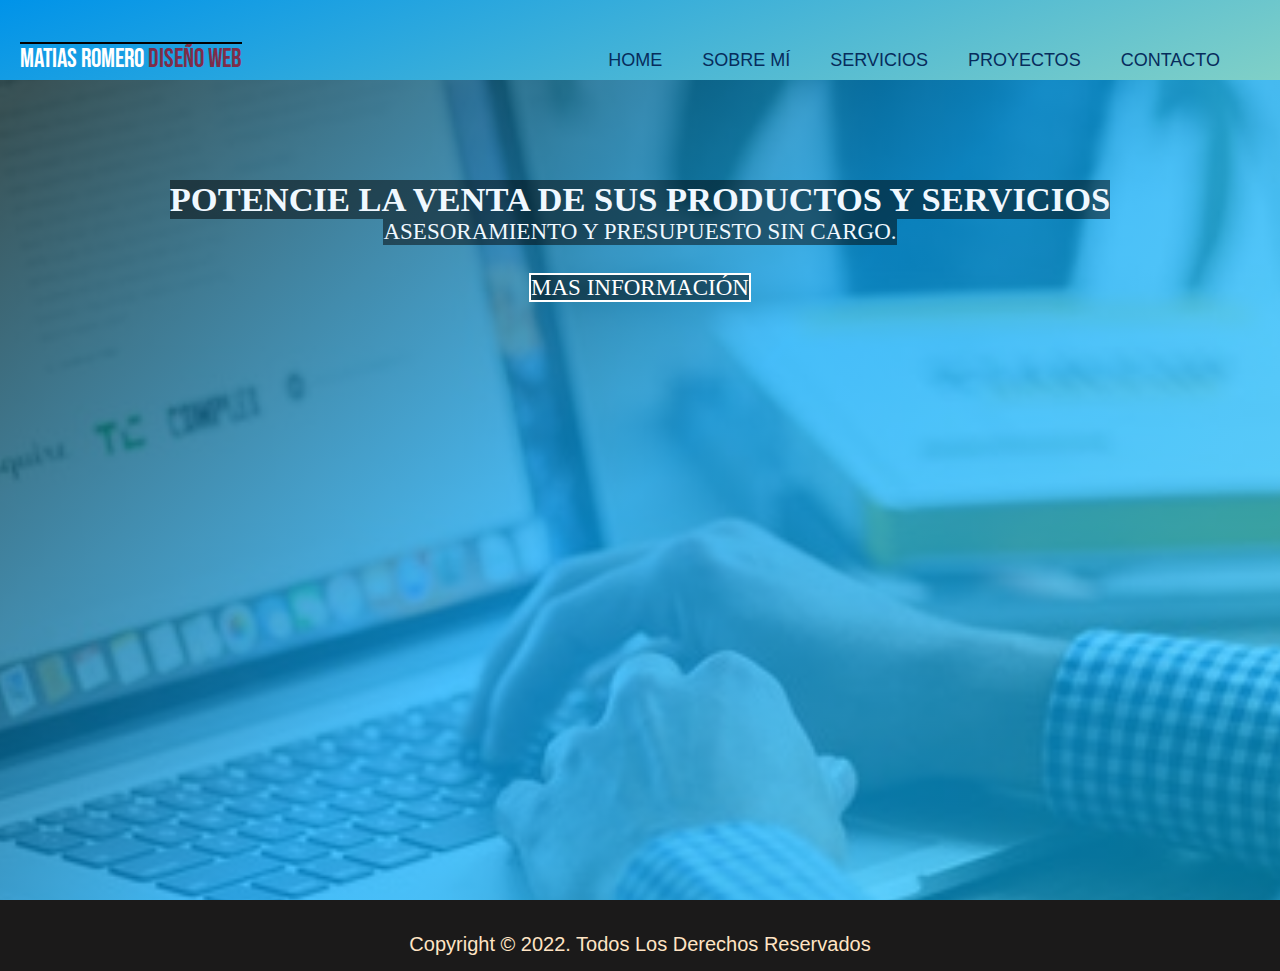
<file: index.html>
<!DOCTYPE html>
<html lang="es">
  <head>
    <meta charset="UTF-8">
    <meta http-equiv="X-UA-Compatible" content="IE=edge">
    <meta name="viewport" content="width=device-width, initial-scale=1.0">
    <title>Matias Romero - Desarrollo web</title>
    <link rel="shortcut icon" href="favicon.png" type="image/x-icon">
    <link rel="preconnect" href="https://fonts.googleapis.com">
    <link rel="preconnect" href="https://fonts.gstatic.com" crossorigin>
    <link href="https://fonts.googleapis.com/css2?family=Bebas+Neue&display=swap" rel="stylesheet">
    <link rel="stylesheet" href="https://cdnjs.cloudflare.com/ajax/libs/font-awesome/6.1.1/css/all.min.css" integrity="sha512-KfkfwYDsLkIlwQp6LFnl8zNdLGxu9YAA1QvwINks4PhcElQSvqcyVLLD9aMhXd13uQjoXtEKNosOWaZqXgel0g==" crossorigin="anonymous" referrerpolicy="no-referrer" />
    <link rel="stylesheet" href="estilos.css">
  </head>
  <body class="contenedor-grid">
    <!--Cabecera de la web-->
    <header class="header">
        <nav class="nav">
            <a href="#" class="logo" >MATIAS ROMERO <span>DISEÑO WEB </span></a>
            <input type="checkbox" id="open-nav">
            <label for="open-nav" class="mobile-button">
            <i class="fa-solid fa-bars"></i>
            </label>
          <ul class="nav-menu">
            <li class="nav-menu-item">
              <a href="#"class="nav-menu-link" >Home</a>
            </li>
            <li class="nav-menu-item">
              <a href="./pages/sobremi.html" class="nav-menu-link">Sobre mí</a>
            </li>
            <li class="nav-menu-item">
              <a href="./pages/servicios.html" class="nav-menu-link">Servicios</a>
            </li>
            <li class="nav-menu-item">
              <a href="./pages/proyectos.html" class="nav-menu-link">Proyectos</a>
            </li>
            <li class="nav-menu-item">
              <a href="./pages/contacto.html" class="nav-menu-link">Contacto</a>
            </li>
          </ul>
        </nav>
    </header>
    <main class="home">
      <div class="contenidoHome">
        <h2 class="contenidoHome__titulo">Potencie la venta de sus productos y servicios</h2>
        <div>
        <p class="contenidoHome__titulo">Asesoramiento y presupuesto sin cargo.</p>
        </div>
        <div class="contenidoHome__boton"> 
          <a href= "./pages/servicios.html" class="contenidoHome__link">Mas información</a>
        </div>
      </div>
    </main>
    <!--Mi Footer-->
    <footer class="footer">
      <div>
        <br>
        <small>copyright © 2022. Todos los derechos reservados</small>
      </div>
    </footer>
  </body>
</html>
</file>
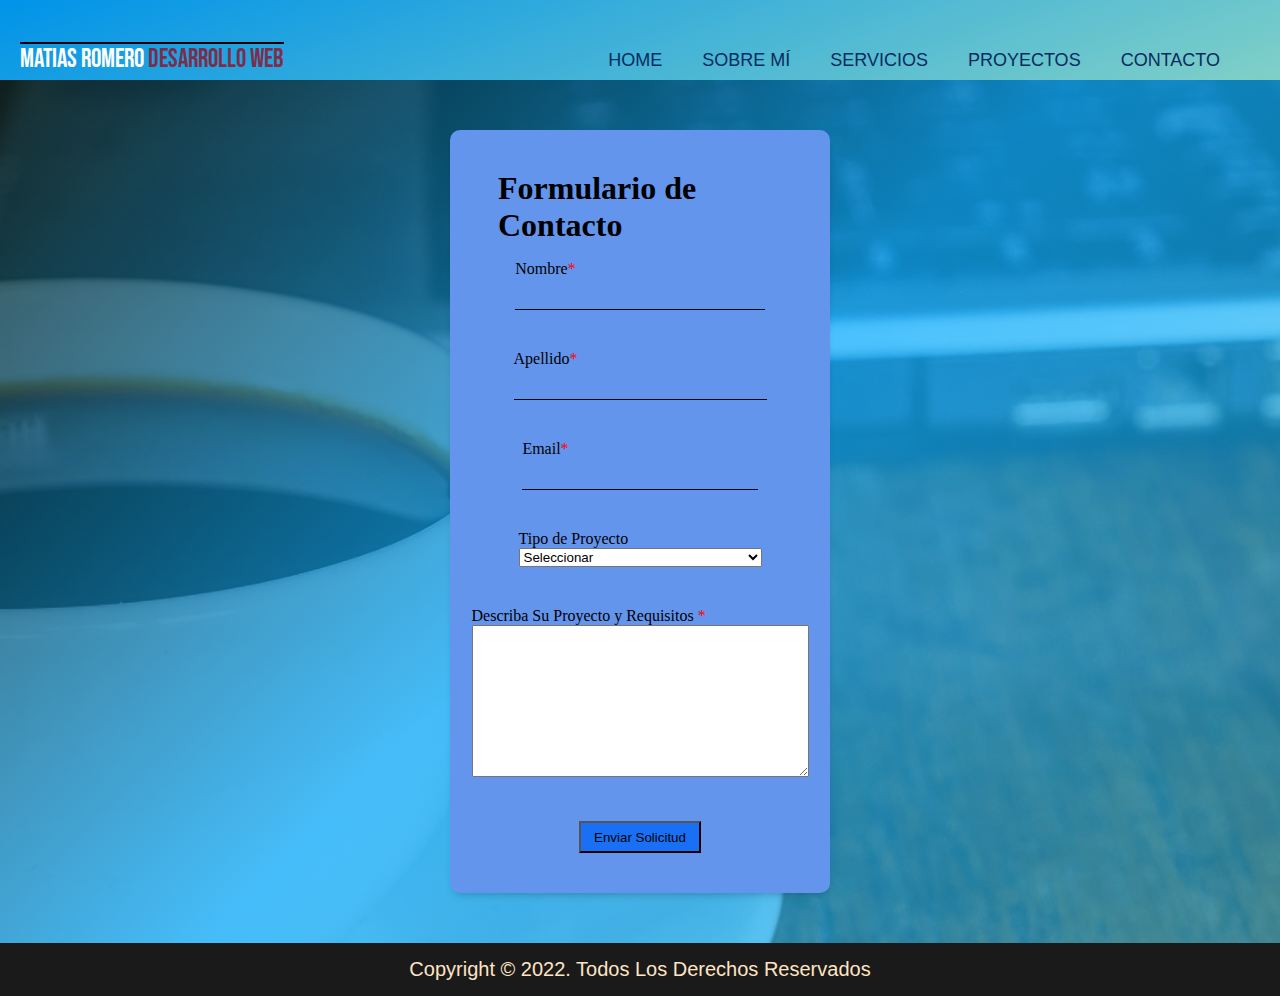
<file: pages/contacto.html>
<!DOCTYPE html>
<html lang="es">
  <head>
    <meta charset="UTF-8">
    <meta http-equiv="X-UA-Compatible" content="IE=edge">
    <meta name="viewport" content="width=device-width, initial-scale=1.0">
    <title>Matias Romero - Desarrollo web</title>
    <link rel="shortcut icon" href="favicon.png" type="image/x-icon">
    <link rel="preconnect" href="https://fonts.googleapis.com">
    <link rel="preconnect" href="https://fonts.gstatic.com" crossorigin>
    <link href="https://fonts.googleapis.com/css2?family=Bebas+Neue&display=swap" rel="stylesheet">
    <link rel="stylesheet" href="https://cdnjs.cloudflare.com/ajax/libs/font-awesome/6.1.1/css/all.min.css" integrity="sha512-KfkfwYDsLkIlwQp6LFnl8zNdLGxu9YAA1QvwINks4PhcElQSvqcyVLLD9aMhXd13uQjoXtEKNosOWaZqXgel0g==" crossorigin="anonymous" referrerpolicy="no-referrer" />
    <link rel="stylesheet" href="../estilos.css">
  </head>
  <body class="contenedor-grid">
    <!--Cabecera de la web-->
    <header class="header">
      <nav class="nav">
        <a href="../index.html" class="logo" >Matias Romero <span>Desarrollo web </span></a>
        <input type="checkbox" id="open-nav">
        <label for="open-nav" class="mobile-button">
        <i class="fa-solid fa-bars"></i>
        </label>
        <ul class="nav-menu">
          <li class="nav-menu-item">
            <a href="../index.html"class="nav-menu-link" >Home</a>
          </li>
          <li class="nav-menu-item">
            <a href="sobremi.html" class="nav-menu-link">Sobre mí</a>
          </li>
          <li class="nav-menu-item">
            <a href="servicios.html" class="nav-menu-link">Servicios</a>
          </li>
          <li class="nav-menu-item">
            <a href="proyectos.html" class="nav-menu-link">Proyectos</a>
          </li>
          <li class="nav-menu-item">
            <a href="#" class="nav-menu-link">Contacto</a>
          </li>
        </ul>
      </nav>
    </div>
  </header>
    <!--Contenido de la seccion contacto-->
    <main class="contacto">
      <div class="contenedor-formulario">
      <form class="form" action="" method="post" enctype="text/plain">
        <div>
        <h2 class="form_titulo">Formulario de Contacto</h2>
        </div>
        <div class="form_contenedor">
        <div class="form_elemento">
          <label for="Nombre">Nombre<span>*</span></label>
          <input type="text" name="Nombre" class="form_input" placeholder=" " required>
        </div>
        <div class="form_elemento">
          <label for="Apellido">Apellido<span>*</span></label>
          <input type="text" name="Apellido" class="form_input" placeholder=" " required>
        </div>
        <div class="form_elemento">
          <label for="Email">Email<span>*</span></label>
          <input type="email" name="Email" class="form_input" placeholder=" " required>
        </div>
        <div class="form_elemento">
            <legend>Tipo de Proyecto</legend>
            <select  class="selector" name="Tipo de Proyecto">
              <option value>Seleccionar</option>
              <option value="Opcion 1">Diseño web desde 0</option>
              <option value="Opcion 2">Implementacion de nuevas funciones</option>
              <option value="Opcion 3">Renovacion de diseño</option>
            </select>
        </div>
        <div>
        <label>Describa Su Proyecto y Requisitos <span>*</span></label>
        <textarea  class="textarea"  rows="10" required cols="40" placeholder=""></textarea>
        </div>
        <div>
          <input  type="submit" class="form_enviar" value="Enviar Solicitud">
        </div>
        </div>
      </form>
      </div>
    </main>
    <!--Mi Footer-->
    <footer class="footer">
        <small>copyright © 2022. Todos los derechos reservados</small>
    </footer>
  </body>
</html>
</file>
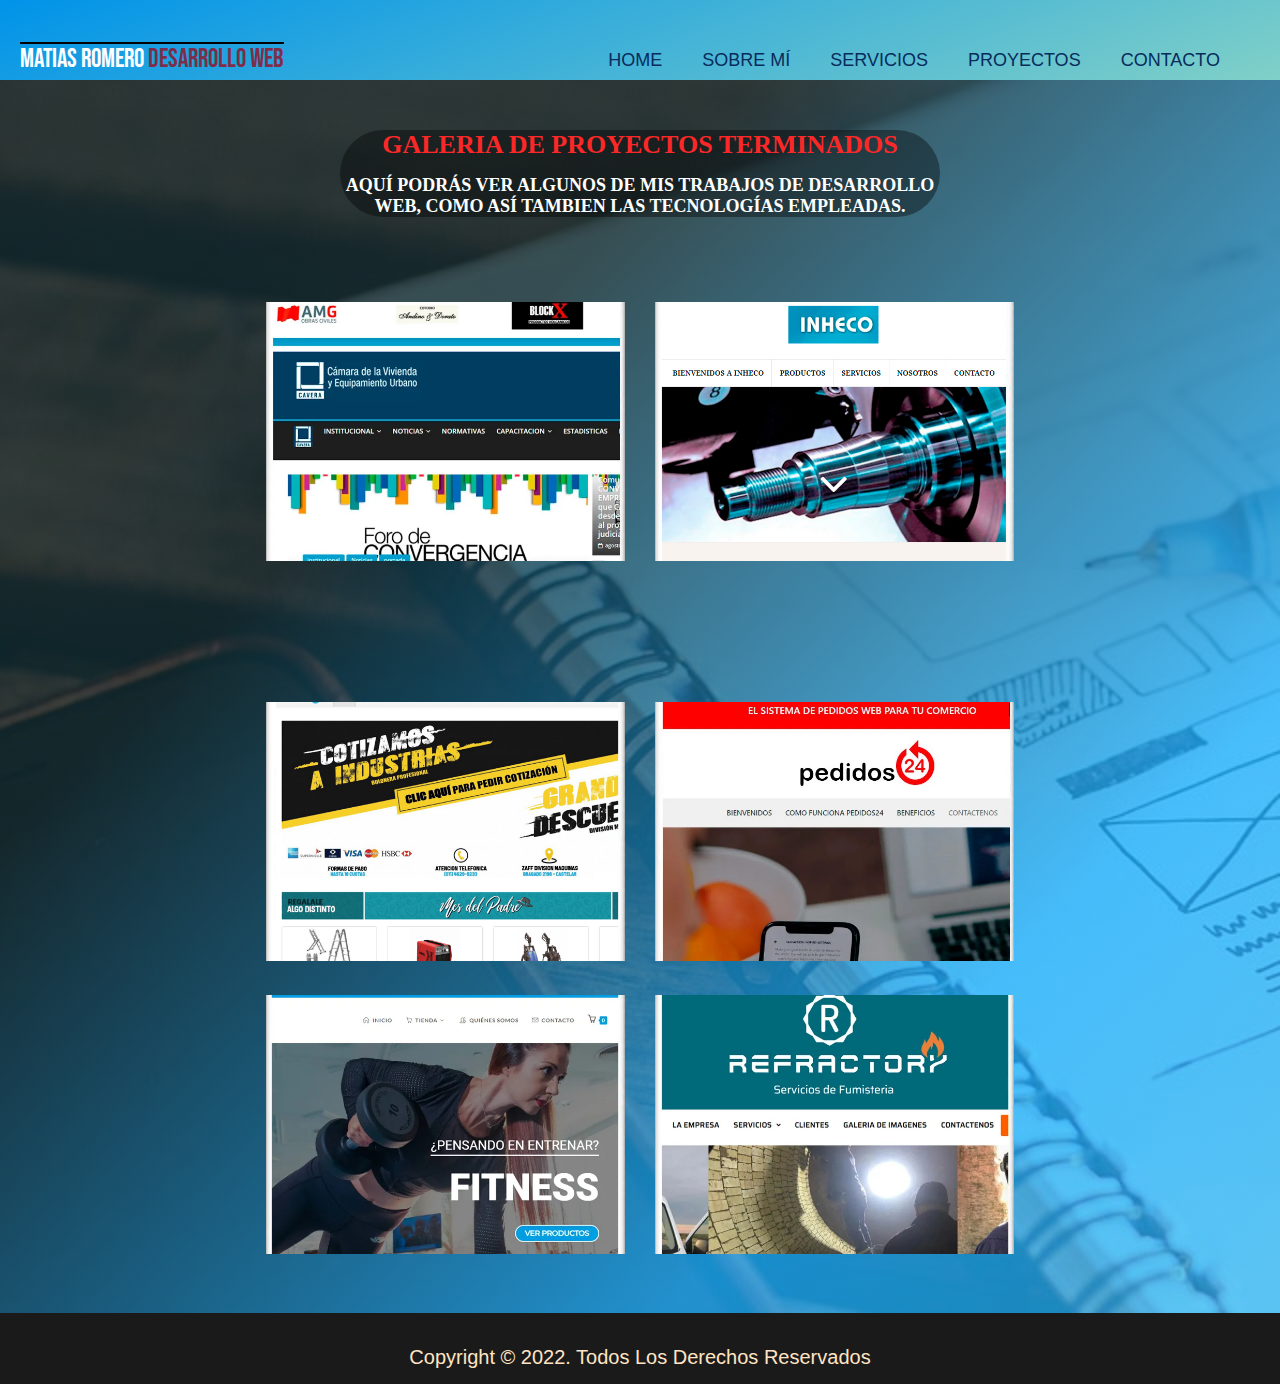
<file: pages/proyectos.html>
<!DOCTYPE html>
<html lang="es">
  <head>
    <meta charset="UTF-8">
    <meta http-equiv="X-UA-Compatible" content="IE=edge">
    <meta name="viewport" content="width=device-width, initial-scale=1.0">
    <title>Matias Romero - Desarrollo web</title>
    <link rel="shortcut icon" href="../favicon.png" type="image/x-icon">
    <link rel="preconnect" href="https://fonts.googleapis.com">
    <link rel="preconnect" href="https://fonts.gstatic.com" crossorigin>
    <link href="https://fonts.googleapis.com/css2?family=Bebas+Neue&display=swap" rel="stylesheet">
    <link rel="stylesheet" href="https://cdnjs.cloudflare.com/ajax/libs/font-awesome/6.1.1/css/all.min.css" integrity="sha512-KfkfwYDsLkIlwQp6LFnl8zNdLGxu9YAA1QvwINks4PhcElQSvqcyVLLD9aMhXd13uQjoXtEKNosOWaZqXgel0g==" crossorigin="anonymous" referrerpolicy="no-referrer" />
    <link rel="stylesheet" href="../estilos.css">
  </head>
  <body class="contenedor-grid">
    <!--Cabecera de la web-->
    <header class="header">
      <nav class="nav">
        <a href="../index.html" class="logo" >Matias Romero <span>Desarrollo web </span></a>
        <input type="checkbox" id="open-nav">
        <label for="open-nav" class="mobile-button">
        <i class="fa-solid fa-bars"></i>
        </label>
        <ul class="nav-menu">
          <li class="nav-menu-item">
            <a href="../index.html"class="nav-menu-link" >Home</a>
          </li>
          <li class="nav-menu-item">
            <a href="sobremi.html" class="nav-menu-link">Sobre mí</a>
          </li>
          <li class="nav-menu-item">
            <a href="servicios.html" class="nav-menu-link">Servicios</a>
          </li>
          <li class="nav-menu-item">
            <a href="#" class="nav-menu-link">Proyectos</a>
          </li>
          <li class="nav-menu-item">
            <a href="contacto.html" class="nav-menu-link">Contacto</a>
          </li>
        </ul>
      </nav>
    </div>
  </header>
    <main class="proyectos">
      <div class="contenedorProyectos">
        <div class="contenedorProyectos__titulo">
        <h1>Galeria de Proyectos Terminados</h1>
        </div>
        <div class="contenedorProyectos__parrafo">
        <p>Aquí podrás ver algunos de mis trabajos de desarrollo web, como así tambien las tecnologías empleadas.</p>
        </div>
      </div>
      <div class="ContenedorImagen">
        <div class="contenedor-item">
        <img class="ContenedorImagen_elemento" id="imagen1" src="./Proyectos/cavera.jpg" alt="Proyecto Web Cavera">
        </div>
        <div class="contenedor-item">
        <img class="ContenedorImagen_elemento" id="imagen2" src="./Proyectos/inheco.jpg" alt="Proyecto Web inheco">
        </div>
        <div class="contenedor-item">
        <img class="ContenedorImagen_elemento" id="imagen3" src="./Proyectos/maquinar.jpg" alt="Proyecto Web maquinar">
        </div>
        <div class="contenedor-item">
        <img class="ContenedorImagen_elemento" id="imagen4" src="./Proyectos/pedidos24.jpg" alt="Proyecto Web pedidos24">
        </div>
        <div class="contenedor-item">
        <img class="ContenedorImagen_elemento" id="imagen5" src="./Proyectos/mundofitness.jpg" alt="Proyecto Web mundo fitness">
        </div>
        <div class="contenedor-item">
        <img class="ContenedorImagen_elemento" id="imagen6" src="./Proyectos/refractory.jpg" alt="Proyecto Web refractory" >
      </div>
      </div>
    </main>
    <!--Mi Footer-->
    <footer class="footer">
      <div>
        <br>
        <small>copyright © 2022. Todos los derechos reservados</small>
      </div>
    </footer>
  </body>
</html>
</file>
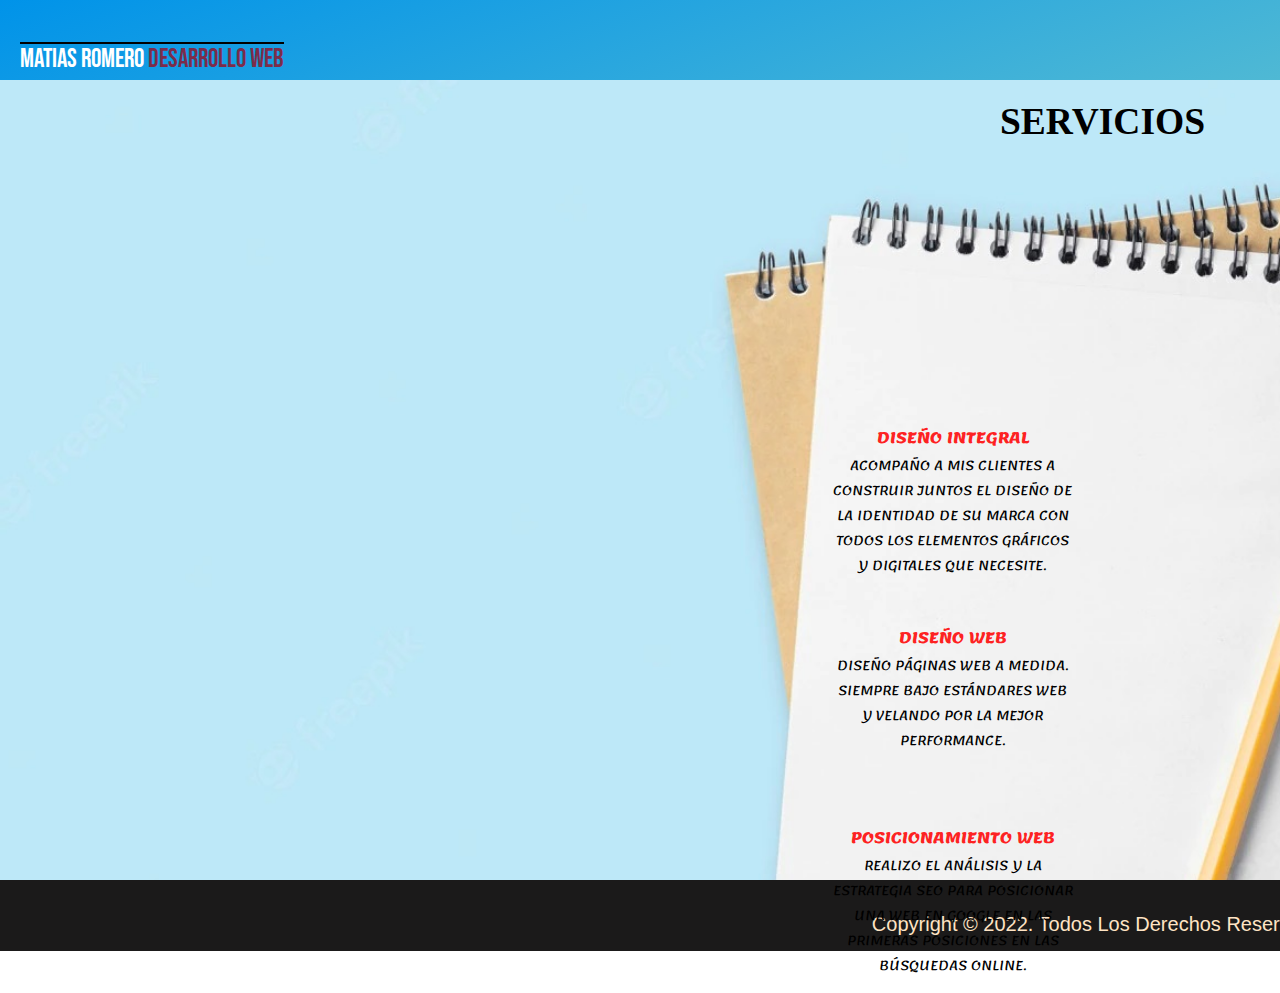
<file: pages/servicios.html>
<!DOCTYPE html>
<html lang="es">
  <head>
    <meta charset="UTF-8">
    <meta http-equiv="X-UA-Compatible" content="IE=edge">
    <meta name="viewport" content="width=device-width, initial-scale=1.0">
    <title>Matias Romero - Desarrollo web</title>
    <link rel="shortcut icon" href="../favicon.png" type="image/x-icon">
    <link rel="preconnect" href="https://fonts.googleapis.com">
    <link rel="preconnect" href="https://fonts.gstatic.com" crossorigin>
    <link href="https://fonts.googleapis.com/css2?family=Bebas+Neue&display=swap" rel="stylesheet">
    <link href="https://fonts.googleapis.com/css2?family=Lemonada:wght@300&display=swap" rel="stylesheet">
    <link rel="stylesheet" href="https://cdnjs.cloudflare.com/ajax/libs/font-awesome/6.1.1/css/all.min.css" integrity="sha512-KfkfwYDsLkIlwQp6LFnl8zNdLGxu9YAA1QvwINks4PhcElQSvqcyVLLD9aMhXd13uQjoXtEKNosOWaZqXgel0g==" crossorigin="anonymous" referrerpolicy="no-referrer" />
    <link rel="stylesheet" href="../estilos.css">
  </head>
  <body class="contenedor-grid">
    <!--Cabecera de la web-->
    <header class="header">
      <nav class="nav">
        <a href="../index.html" class="logo" >Matias Romero <span>Desarrollo web </span></a>
        <input type="checkbox" id="open-nav">
        <label for="open-nav" class="mobile-button">
        <i class="fa-solid fa-bars"></i>
        </label>
        <ul class="nav-menu">
          <li class="nav-menu-item">
            <a href="../index.html"class="nav-menu-link" >Home</a>
          </li>
          <li class="nav-menu-item">
            <a href="sobremi.html" class="nav-menu-link">Sobre mí</a>
          </li>
          <li class="nav-menu-item">
            <a href="#" class="nav-menu-link">Servicios</a>
          </li>
          <li class="nav-menu-item">
            <a href="proyectos.html" class="nav-menu-link">Proyectos</a>
          </li>
          <li class="nav-menu-item">
            <a href="contacto.html" class="nav-menu-link">Contacto</a>
          </li>
        </ul>
      </nav>
    </div>
  </header>
    <main class="servicios">
      <div class="titulo">
        <h2>Servi<span>cios</span></h2>
      </div>
      <div class="contenedorServicios">
      <div class="contenedorServicios__elemento">
        <i class="fa-solid fa-pencil"></i>
        <h3 class="contenedorServicios__elemento-titulo">Diseño Integral</h3>
        <p>Acompaño a mis clientes a construir juntos el diseño de la identidad de su marca con todos los elementos gráficos y digitales que necesite.</p>
      </div>
      <div class="contenedorServicios__elemento">
        <i class="fa-light fa-browser"></i>
        <h3 class="contenedorServicios__elemento-titulo">Diseño web</h3>
        <p>Diseño páginas web a medida. Siempre bajo estándares web y velando por la mejor performance.</p>
      </div>
      <div class="contenedorServicios__elemento">
        <i class="fa-solid fa-magnifying-glass"></i>
        <h3 class="contenedorServicios__elemento-titulo">Posicionamiento web</h3>
        <p>Realizo el análisis y la estrategia SEO para posicionar una web en Google en las primeras posiciones en las búsquedas online.</p>
      </div>
      </div>
    </main>
    <!--Mi Footer-->
    <footer class="footer">
      <div>
        <br>
        <small>copyright © 2022. Todos los derechos reservados</small>
      </div>
    </footer>
  </body>
</html>
</file>
<file: estilos.css>
/* Reiniciar margenes, bordes, ect*/

*{
    padding: 0;
    margin: 0;
    box-sizing: border-box;
}


html{
    height: 100%;
}

/* maquetado con grid */

.contenedor-grid {
    display: grid;
    min-height: 100%;
    grid-template-areas:
    "header" 
    "main"
    "footer";
}

/* barra de navegacion */

#open-nav   {
    display: none;
}

.fa-solid {
    display: none;
    opacity: 0;
}

.header {
    grid-area: header;
    height: 80px;
    width: 100%;
    background-image: linear-gradient(160deg, #0093E9 0%, #80D0C7 100%);

}

.nav {
    grid-area: navbar;
    display: flex;
    justify-content: space-between;
    height: 80px;

}

.logo {
    font-size: 30px;
    padding-left: 40px;
    color: rgb(255, 255, 255);
    padding-top: 20px;
    text-decoration-line: overline;
    text-decoration-color: rgb(0, 0, 0);
    font-family: 'Bebas Neue', cursive;
    text-transform: uppercase ;
    line-height: 80px;
    width: max-content;
    
}

.logo span {
    color: rgba(143, 23, 47, 0.856);

}

.nav-menu {
    margin-right: 40px;
    display: flex;

}

.nav-menu-link {
    text-decoration: none;
    color: rgb(7, 44, 92);
    
}

.nav-menu-link:hover {
    color: aliceblue;
    border-top: 2px solid rgba(0, 0, 0, 0.699);
    transform: scale(0.8);
}


.nav-menu-item {
    list-style: none;
    text-decoration: none;
    padding: 40px;
    font-family: 'Open Sans', sans-serif;
    font-size: 22px;
    text-transform: uppercase;
    line-height: 40px;
    width: max-content;
    transition: all 300ms;
}  

.nav-menu-item:hover {
    background-color: rgba(0, 0, 0, 0.137);
}
/* estilo pagina home */

.home {
    background: linear-gradient(135deg, rgba(0, 32, 36, 0.774) 20%, rgba(10, 173, 255, 0.733) 50%, rgba(0, 213, 255, 0.486) 100%), url(./pages/Media/fondo.jpeg) ;
    background-repeat: no-repeat;
    background-size:cover;
    background-position: center;
    min-height: calc(100vh - 80px);
    background-size: 200%;
    animation: fondoanimado 90s infinite;
}

@keyframes fondoanimado {
    0%{
        background-position: 30% 50%;
    }
    50%{
        background-position: 100% 50%;
    }
    100%{
        background-position: 0% 30%;
    }
    
}

.contenidoHome {
        color: aliceblue;
        display: flex;
        flex-direction: column;
        align-items: center;
        justify-content: center;
        height: 800px;
        padding-top: 100px;
        padding-bottom: 80px;
        font-size: 35px;
        text-transform: uppercase;
    
}

.contenidoHome__titulo {
    background-color: rgba(0, 0, 0, 0.486);
    text-align: center;
}

.contenidoHome__boton {
    margin-top: 30px;
    transition: all 300ms;
}
.contenidoHome__link {
    margin-top: 34px;
    text-decoration: none;
    color: rgb(255, 255, 255);
    background-color: rgba(0, 0, 0, 0.486);
    border: 2px solid rgb(255, 255, 255);
    
}

.contenidoHome__link:hover {
    color: #00c3ff;
    border: 2px solid #00c3ff;
}

/* estilo pagina de proyecto */
.proyectos {
        background: linear-gradient(135deg, rgba(0, 32, 36, 0.774) 20%, rgba(10, 173, 255, 0.733) 50%, rgba(16, 178, 211, 0.486) 100%), url(./pages/Media/fondoproyectos.jpg) ;
        display: flex;
        flex-direction: column;
        justify-content: center;
        align-items: center;
        min-height: calc(100vh - 80px);
        background-size: 200%;
        animation: fondoanimado 90s infinite;
}

.contenedorProyectos__titulo {
    color: rgb(252, 40, 40);
    padding-bottom: 15px;
    text-align: center;

}

.contenedorProyectos__parrafo {
    font-weight:bold;
    font-size: large;
    text-align: center;
    color: rgb(255, 255, 255);
}

.contenedorProyectos {
    color: rgb(0, 0, 0);
    width: 600px;
    height: auto;
    font-size: 13px;
    text-transform: uppercase;
    margin-top: 50px;
    background-color: rgba(0, 0, 0, 0.377);
    border-radius: 50px ;
}

.ContenedorImagen {
    display: grid;
    grid-template-columns: repeat(3, 1fr);
    grid-template-rows: 400px;
    padding-top: 70px;
    padding-bottom: 40px;
}

.contenedor-item {
    height: auto;
    width: auto;
}

.ContenedorImagen_elemento {
    width: 409px;
    height: 309px;
    object-fit: cover;
    margin: 10px;
    transition: all 300ms;
}

.ContenedorImagen_elemento:hover {
    transform: scale(1.2);
}

/* estilo pagina de servicios */
.servicios {
    background-image: url(./pages/Media/fondoservicios.jpg);
    background-size: cover;
    height: calc(100vh - 100px);
}

.titulo {
    color: rgb(0, 0, 0);
    display:inline-block;
    vertical-align: middle;
    position: relative;
    padding-top: 20px;
    padding-left: 1000px;
    padding-right: 1000px;
    font-size: 25px;
    text-align: center;
    text-transform: uppercase;
}

.contenedorServicios {
    height: 400px;
    width: 500px;
    float:right;
    margin-top: 250px;
    margin-right: 50%;
    margin-left: 50%;
}
.contenedorServicios__elemento {
    font-family: 'Lemonada', cursive;
    vertical-align: middle;
    float: right;
    height: 200px;
    width: 300px;
    position: relative;
    padding: 30px 30px 30px 30px;
    font-size: 13px;
    text-align: center;
    text-transform: uppercase;

}

.contenedorServicios__elemento-titulo{
    color: rgba(255, 5, 5, 0.897);
    text-transform: uppercase;
    
}

/* estilo pagina de contacto*/

.contacto {
    background: linear-gradient(135deg, rgba(0, 32, 36, 0.774) 20%, rgba(10, 173, 255, 0.733) 50%, rgba(16, 178, 211, 0.486) 100%), url(./pages/Media/fondocontacto.jpg) ;
    background-repeat: no-repeat;
    background-size:cover;
    background-position: center;
    min-height: calc(100vh - 80px);
    background-size: 200%;
    animation: fondoanimado 90s infinite;
}

.contenedor-formulario{
    display: flex;
    flex-direction: column;
    align-items: center;
    height: auto;
    padding-top: 50px;
    padding-bottom: 50px;
}

.form {
    background-color: cornflowerblue;
    width: 90%;
    max-width: 380px;
    padding: 2.5em 3em;
    border-radius: 10px;
    box-shadow: 0 5px 10px -5px rgb(0 0 0 / 30%);
    top: 10px;


}

.form_titulo {
    font-size: 2rem;
    margin-bottom: .5em;
}

.form_contenedor {
    margin-top: 0px;
    display:flex;
    flex-direction: column;
    align-items: center;
    gap: 2.5em;
    z-index: 2;

}

.form_elemento {
    position: relative;
    color: black;
}

.form span {
    color: rgb(255, 0, 0);
}

.form_input {
    width: 100%;
    border: none;
    background: none;
    padding: .6em .3em;
    color: rgb(0, 0, 0);
    outline: none;
    border-bottom: 1px solid rgb(0, 0, 0);
    font-family: 'Franklin Gothic Medium', 'Arial Narrow', Arial, sans-serif


}

.form_enviar {
    color: rgb(0, 0, 0);
    background-color: rgba(12, 105, 245, 0.842);
    width: 100%;
    padding: .5em 1em;
}

/* Estilo footer general*/

.footer {
    display: flex;
    grid-area: footer;
    background-color: rgb(27, 26, 26);
    justify-content: center;
    padding: 15px;
    }

footer small {
    font-size: 20px;
    font-family: Arial, Helvetica, sans-serif;
    text-transform: capitalize;
    color: bisque;
}

        /* RESPONSIVE */

@media only screen and (max-width: 1366px){

    .ContenedorImagen {
        grid-template-columns: repeat(2, 1fr);

    }

    .ContenedorImagen_elemento:hover {
        transform: scale(1.5);
    }


    .logo {
        font-size: 26px;
        padding-left: 20px; 
    }

    .contenidoHome{
        height: auto;
        font-size: 23px;
    }

    .nav-menu-item {
        font-size: 18px;
        padding: 40px 20px;
    }  

    .ContenedorImagen_elemento {
        width: 359px;
        height: 259px;
        margin: 15px;
    }



}

@media only screen and (max-width: 992px) {

    /* Menu pagina tablet/mobile */

    .logo {
        font-size: 20px;
        padding: 10 0px;
        padding-top: 10px;
        
    }

    .fa-solid {
        display: block;
        opacity: 1;
        font-size: 28px;
        padding: 30px 40px;
        cursor: pointer;

    }
    
    .nav-menu {
        position: absolute;
        opacity: 0;
        pointer-events: none;
        left: -100%;
        top: 0;
        width: 100%;
        align-items: center;
        background-image: linear-gradient(160deg, #0094e9e7 0%, #80d0c7e5 100%);
        margin-top: 80px;
        
    
    } 
    
    .nav-menu-link {
        line-height: 60px;
    }
    
    .nav-menu-item {
        display:block;
        padding: 0px;
        font-size: 22px;
    }  

    #open-nav:checked ~ .nav-menu {
        transition: all 2s;
        left: 0;
        opacity: 1;
        position:block;
        pointer-events:all;
        flex-direction: column;
        width: 100%;
        align-items: center;
        background-image: linear-gradient(90deg, #0094e9ee 0%, #80d0c7ef 100%);
        overflow-y:visible;
        height: 100%;
        z-index: 1;
        }

    /* estilo pagina  tablet */
    
    .home{
        background-size: 500%;
    }

    .proyectos {
        background-size: 500%;
    }

    .contacto {
        background-size: 500%;
    }
    
    .contenidoHome {
        margin-top: 100px;
        padding-top: 0px;
        font-size: 22px;
        
    }
    .ContenedorImagen_elemento:hover {
        transform: none;
    }
    

    
    .contenedorProyectos {
        width: auto;
    
    }

    .contenedorProyectos {
        width: auto;
    
    }

    .ContenedorImagen {
        display: grid;
        grid-template-columns: repeat(2, 1fr);
        grid-template-rows: auto;
        padding-top: 40px;
        
        
    }

    .ContenedorImagen_elemento {
        width: 359px;
        height: 259px;
        
    }
    
    .contenedor-item {
        margin: 2px;
    }

    .form {
    width: 440px;
    }

    .form_input {
    width: 70%;
    }
    .form_titulo {
        font-size: 1.4em;
    }
}

/* Estilo de pagina Mobile */

@media only screen and (max-width: 640px) {

    .contenidoHome {
        padding-top: 50px;
        padding-bottom: 20px;
        font-size: 16px;
    
}

    .ContenedorImagen {
        grid-template-columns: repeat(1, 1fr);

    }

    .contenedorProyectos__titulo {
        font-size: 0.8rem;
    }

    .contenedorProyectos p {
        font-size: 0.8rem;
    }

    .footer small {
        font-size: 15px;
    }
    


    .form {
        width: 65%;
        max-width: 300px;
        padding: 0.4em 0.9em;
}

    .selector {
        width: 80%;
}

    .form_input {
        width: 80%;
        padding: .3em .2em;


}

    .form_enviar {
        width: 70%;
}

    .textarea {
        width: 90%;
}

    .form_enviar {
        width: 100%;
}

    .form label {
        font-size: 12px;
}
    .form legend {
        font-size: 12px;
}

    .form_titulo {
        font-size: 1.1rem;
}
    
}
</file>
